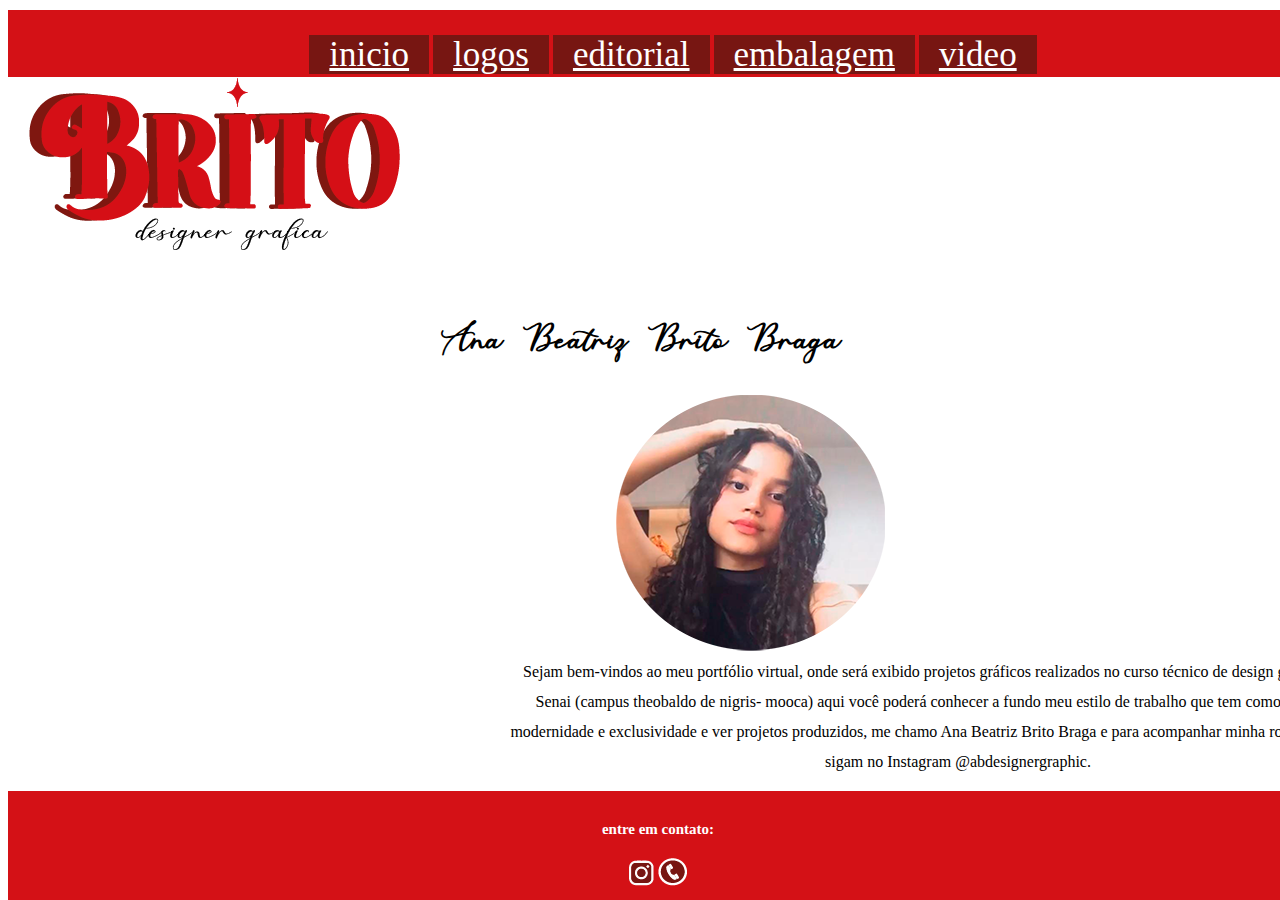
<file: Ana Beatriz Brito/html/index.html>
<!DOCTYPE html>
<html lang="pt-br">
<head>
    <meta charset="UTF-8">
    <meta http-equiv="X-UA-Compatible" content="IE=edge">
    <meta name="viewport" content="width=device-width, initial-scale=1.0">
    <link rel="shortcut icon" href="../imagens/icone pessoal.jpg" type="image/x-icon">
    <link rel="stylesheet" href="../css/css.css">
    <title>Ana Beatriz</title>
</head>
<body>

   <div class="botao">
            <a href="#">inicio</a>
            <a href="logo.html">logos</a>
            <a href="editorial.html">editorial</a>
            <a href="embalagem.html">embalagem</a>
            <a href="video.html">video</a>
    </div>
    
    
    <img src="../imagens/logo certa.png" alt="Logo" class="logo">
    
   

    <h5>Ana Beatriz Brito Braga</h5>
    
    <div class="perfil"><img src="../imagens/foto perfil.png"></div>
    <br><br>
    <p>Sejam bem-vindos ao meu portfólio virtual, onde será exibido projetos gráficos realizados no curso técnico de design gráfico, faculdade Senai (campus theobaldo de nigris- mooca) aqui você poderá conhecer a fundo meu estilo de trabalho que tem como característica a modernidade e exclusividade e ver projetos produzidos, me chamo Ana Beatriz Brito Braga e para acompanhar minha rotina de trabalho me sigam no Instagram @abdesignergraphic. </p>
   

    <footer class="rodape">
        <h4 style="color: rgb(255, 255, 255);"> entre em contato:</h4>
       <a href="https://www.instagram.com/abdesignergraphic/" target="_blank"><img src="../imagens/ico_instagrambrito.png" alt=""></a> 
       <a href="https://www.instagram.com/abdesignergraphic/" target="_blank"><img src="../imagens/ico_telefonebrito.png" alt=""></a> 
       <nav>
        <a class="logos" href="../html/index2.html"></a>
    </nav>

    </footer>

</body>
</html>
</file>
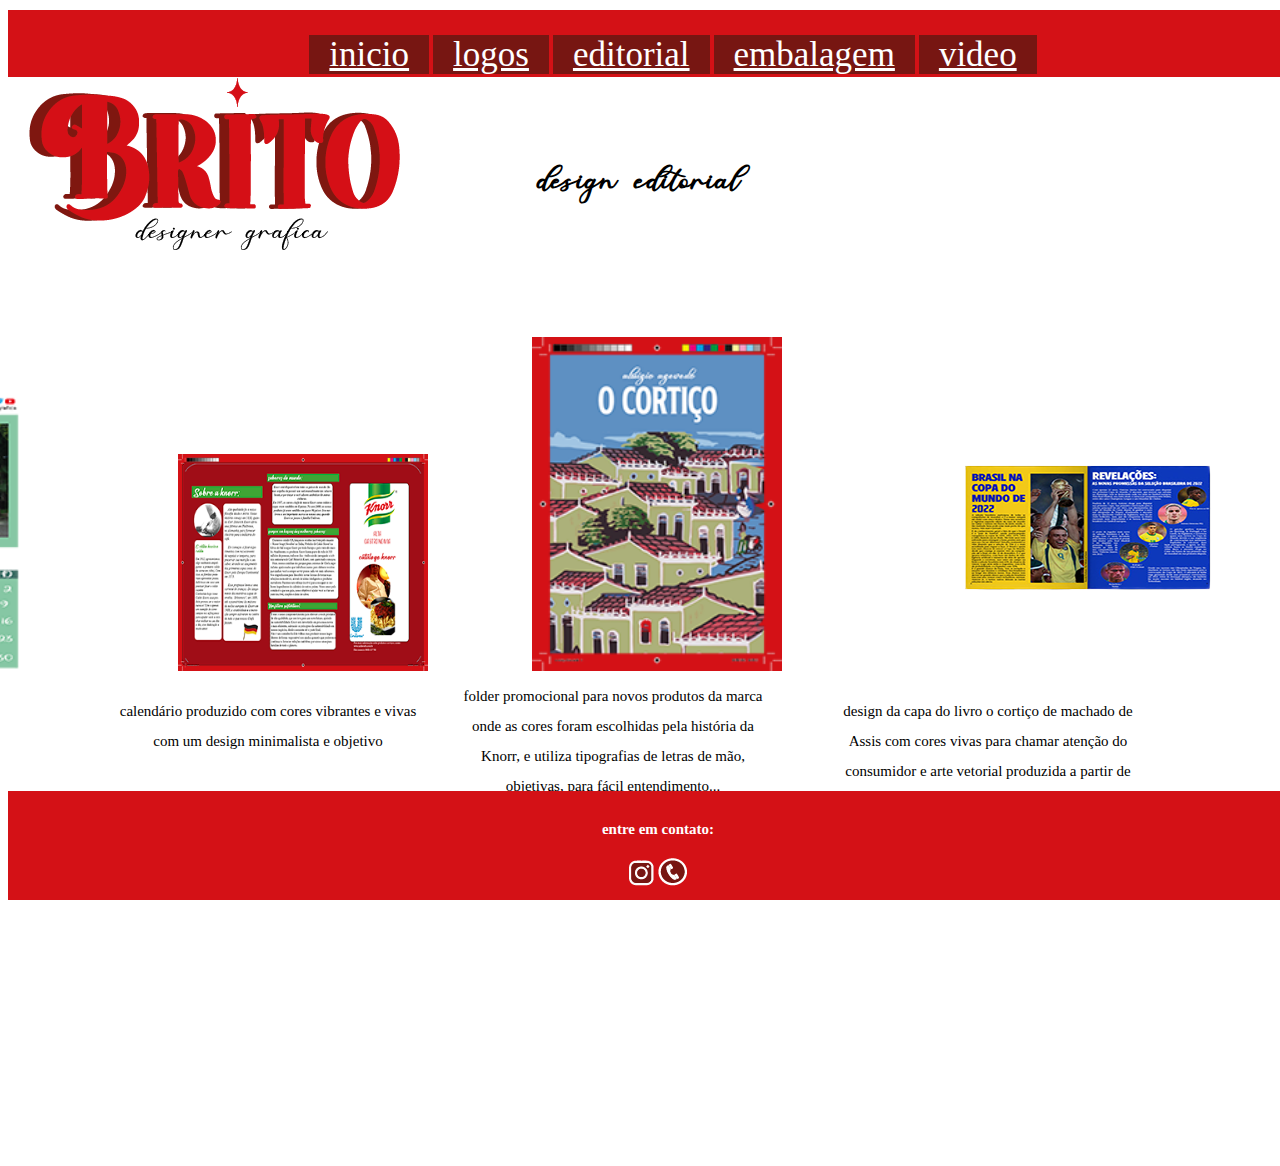
<file: Ana Beatriz Brito/html/editorial.html>
<!DOCTYPE html>
<html lang="pt-br">
<head>
    <meta charset="UTF-8">
    <meta http-equiv="X-UA-Compatible" content="IE=edge">
    <meta name="viewport" content="width=device-width, initial-scale=1.0">
    <link rel="shortcut icon" href="../imagens/icone pessoal.jpg" type="image/x-icon">
    <link rel="stylesheet" href="../css/css.css">
    <title>Ana Beatriz</title>
</head>
<body>

   <div class="botao">
    <a href="index.html">inicio</a>
            <a href="../html/logo.html">logos</a>
            <a href="../html/editorial.html">editorial</a>
            <a href="embalagem.html">embalagem</a>
            <a href="../html/video.html">video</a>
    </div>
    
    
    <img src="../imagens/logo certa.png" alt="Logo" class="logo">



    <h3>design editorial</h3>

    <h6>design editorial</h6>
    <div class="imagenseditorial">
     <img class="calendario" src="../imagens/calendario.png">
     <img class="folder" src="../imagens/folder knnor.png">
     <img class="capa" src="../imagens/o cortiço capa.png">
    <img class="revista" src="../imagens/2 ditorial.jpg.png" ></div>
    <br><br>

    <p class="tcalendario">calendário produzido com cores vibrantes e vivas com um design minimalista e objetivo</p>
    <p class="tfolder">folder promocional para novos produtos da marca onde as cores foram escolhidas pela história da Knorr, e utiliza tipografias de letras de mão, objetivas, para fácil entendimento...</p>
    <p class="tcapa">design da capa do livro o cortiço de machado de Assis com cores vivas para chamar atenção do consumidor e arte vetorial produzida a partir de uma obra de arte. </p>
    <p class="trevista">projeto editorial de revista da copa do mundo de 2022, onde visa mostra em detalhes sobre esse evento, utiliza as cores da bandeira brasileira e um verde agua para quebrar esse padrão, as tipografias utilizadas queriam demonstrar uma formalidade e modernidade na revista.</p>
   

    <footer class="rodape">
        <h4 style="color: rgb(255, 255, 255);"> entre em contato:</h4>
       <a href="https://www.instagram.com/abdesignergraphic/" target="_blank"><img src="../imagens/ico_instagrambrito.png" alt=""></a> 
       <a href="https://www.instagram.com/abdesignergraphic/" target="_blank"><img src="../imagens/ico_telefonebrito.png" alt=""></a> 
       <nav>
        <a class="logos" href="../html/index2.html"></a>
    </nav>

    </footer>

</body>
</html>
</file>
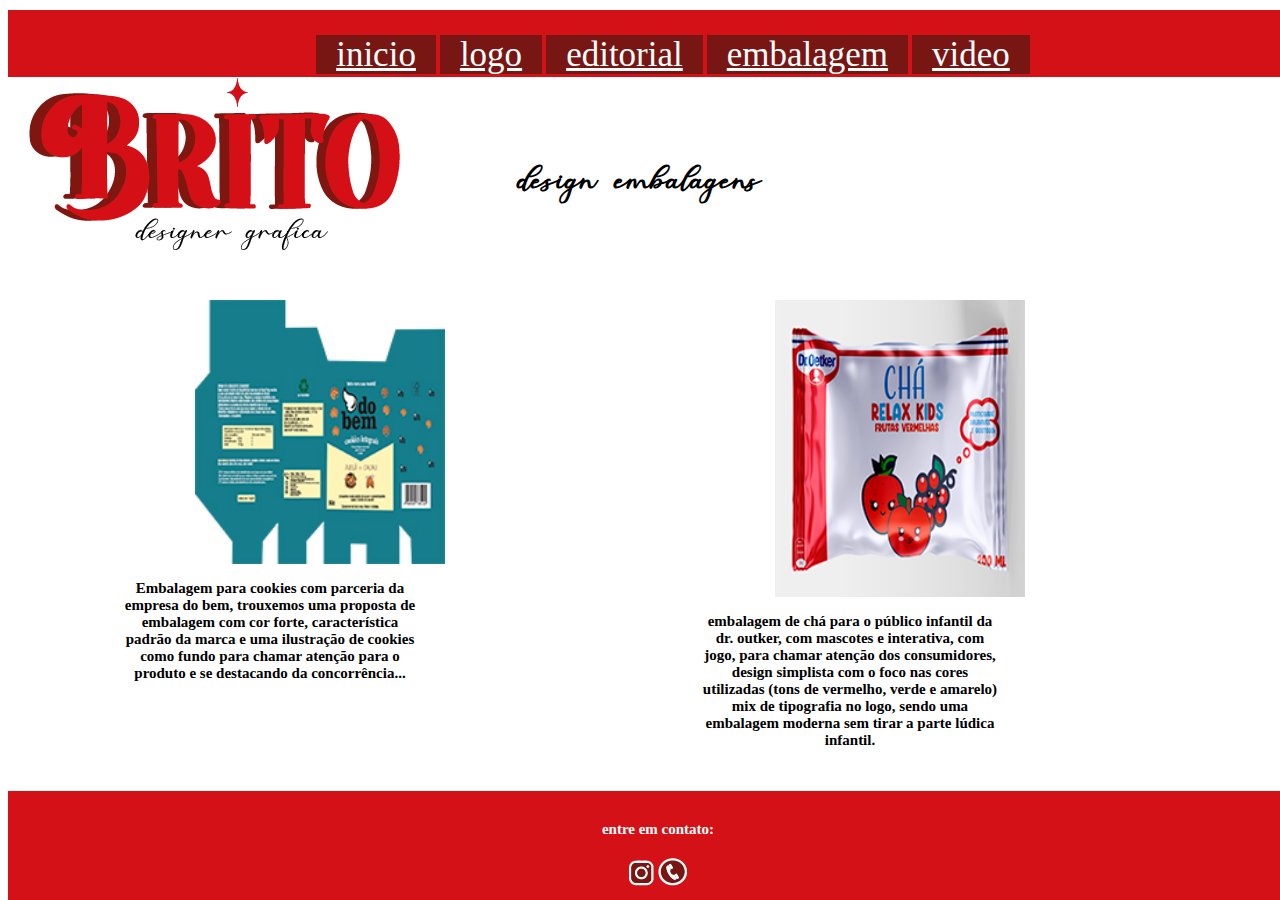
<file: Ana Beatriz Brito/html/embalagem.html>
<!DOCTYPE html>
<html lang="pt-br">
<head>
    <meta charset="UTF-8">
    <meta http-equiv="X-UA-Compatible" content="IE=edge">
    <meta name="viewport" content="width=device-width, initial-scale=1.0">
    <link rel="shortcut icon" href="../imagens/icone pessoal.jpg" type="image/x-icon">
    <link rel="stylesheet" href="../css/css.css">
    <title>Ana Beatriz</title>
</head>
<body>

   <div class="botao">
        
            <a href="index.html">inicio</a>
            <a href="../html/logo.html">logo</a>
            <a href="../html/editorial.html">editorial</a>
            <a href="../html/embalagem.html">embalagem</a>
            <a href="../html/video.html">video</a>
    </div>
    
    
    <img src="../imagens/logo certa.png" alt="Logo" class="logo">

    
    <h3>design embalagens</h3>
  
    <div class="dobem">
     <img class="cookies" src="../imagens/emb cookies.jpg">
     <h2 class="tcookies">Embalagem para cookies com parceria da empresa do bem, trouxemos uma proposta de embalagem com cor forte, característica padrão da marca e uma ilustração de cookies como fundo para chamar atenção para o produto e se destacando da concorrência...</h2>
    </div>
   
    <div class="break">
     <img class="proteinveg" src="../imagens/protein veg.png">
     <h2 class="tproteinveg">Projeto de embalagem onde tínhamos como objetivo desenvolver uma embalagem para a Protein Veg, uma nova marca no mercado de barra proteica.
        A pedido dos clientes foi confeccionada nas cores da paleta (vermelho e verde) para atrair o consumidor e ter um diferencial foi produzida uma arte exclusiva de fundo desenvolvida por nós. Na tipografia optamos por uma fonte sem serifa para fácil entendimento do consumidor.
     </h2>
   
    </div>
    <div class="kids">
     <img class="cha" src="../imagens/emb. chá.png">
     <h2 class="tcha">embalagem de chá para o público infantil da dr. outker, 
        com mascotes e interativa, com jogo, para chamar atenção dos consumidores, 
        design simplista com o foco nas cores utilizadas (tons de vermelho, verde e amarelo) 
         mix de tipografia no logo, sendo uma embalagem moderna sem tirar a parte lúdica infantil.</h2>
        </div>



    
        <a class="logos" href="../html/index2.html"></a>
        <footer class="rodape">
            <h4 style="color: rgb(255, 255, 255);"> entre em contato:</h4>
           <a href="https://www.instagram.com/abdesignergraphic/" target="_blank"><img src="../imagens/ico_instagrambrito.png" alt=""></a> 
           <a href="https://www.instagram.com/abdesignergraphic/" target="_blank"><img src="../imagens/ico_telefonebrito.png" alt=""></a> 
           <nav>
            <a class="logos" href="../html/index2.html"></a>
        </nav>
    
        </footer>
</body>
</html>
</file>
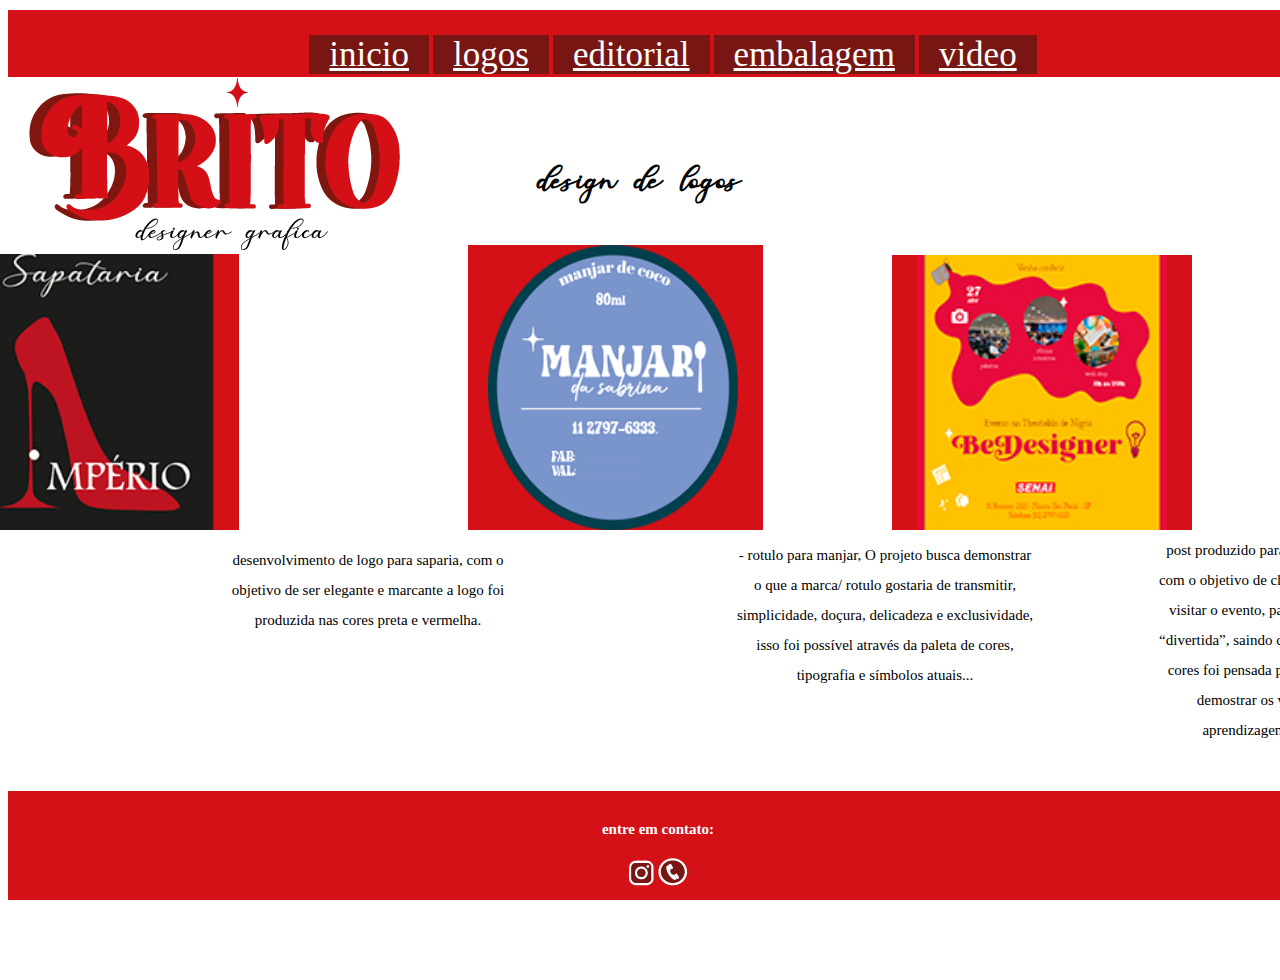
<file: Ana Beatriz Brito/html/logo.html>
<!DOCTYPE html>
<html lang="pt-br">
<head>
    <meta charset="UTF-8">
    <meta http-equiv="X-UA-Compatible" content="IE=edge">
    <meta name="viewport" content="width=device-width, initial-scale=1.0">
    <link rel="shortcut icon" href="../imagens/icone pessoal.jpg" type="image/x-icon">
    <link rel="stylesheet" href="../css/css.css">
    <title>Ana Beatriz</title>
</head>
<body>

    <div class="botao">
        <a href="index.html">inicio</a>
        <a href="logo.html">logos</a>
        <a href="editorial.html">editorial</a>
        <a href="embalagem.html">embalagem</a>
        <a href="video.html">video</a>
    </div>
    
    
    <img src="../imagens/logo certa.png" alt="Logo" class="logo">

    <h3>design de logos</h3>
    
    <div class="imagens">
     <img class="sapataria" src="../imagens/logo sapataria.png">
     <img class="sabrina" src="../imagens/sabrina.png">
    <img class="post" src="../imagens/post3sestre.jpg" ></div>
    <br><br>
   
     
        <p class="tsapataria">desenvolvimento de logo para saparia, com o objetivo de ser elegante e marcante a logo foi produzida nas cores preta e vermelha.</p>
        <p class="tsabrina">- rotulo para manjar, O projeto busca demonstrar o que a marca/ rotulo gostaria de transmitir, simplicidade, doçura, delicadeza e exclusividade, isso foi possível através da paleta de cores, tipografia e símbolos atuais...</p>
        <p class="tpost">post produzido para divulgar evento em escola, com o objetivo de chamar atenção e atrai-los para visitar o evento, para logo utiliza se uma fonte “divertida”, saindo do convencional, e a paleta de cores foi pensada para atrair o público jovem e demostrar os valores do evento que é aprendizagem, criatividade e força. </p>


    <footer class="rodape">
        <h4 style="color: rgb(255, 255, 255);"> entre em contato:</h4>
       <a href="https://www.instagram.com/abdesignergraphic/" target="_blank"><img src="../imagens/ico_instagrambrito.png" alt=""></a> 
       <a href="https://www.instagram.com/abdesignergraphic/" target="_blank"><img src="../imagens/ico_telefonebrito.png" alt=""></a> 
    </footer>

    <nav>
        <a class="logos" href="../html/index2.html"></a>
    </nav>

 
  
   
    

</body>
</html>
</file>
<file: Ana Beatriz Brito/css/css.css>
@font-face {
    font-family: Thank you;
    src: url(../fontes/Thank\ you.ttf);}

    body {text-align: center;}

    h1{width: 20px; 
        height: 200px; 
        font-family: thank you; 
        font-size: 30px; 
        color: rgb(0, 0, 0) ; }

    .perfil {width: 600px;position: relative;left: 35%;top: 250px;}

    .logo{position: absolute; top: 70px; left: 20px; }
 

    .botao a {background-color: #771612;font-family: 'Times New Roman', Times, italic; color: white;font-size: 35px;padding-left: 20px;padding-right: 20px;}
    .botao {background-color: #D41116; padding: 25px; position: absolute; width: 100%;height: 17px; top: 10px;}
    button{font-size: 20px; background-color: aliceblue; font-family:thank you; color: rgb(122, 11, 11);}

    h3 {color: rgb(0, 0, 0);
        font-family: Thank you;padding-bottom: 40px;
        font-size: 30px;
        text-align: center;
        position: relative;
        top: 130px;}

    h5 {color: rgb(0, 0, 0);
        font-family: Thank you;
        font-size: 30px;
        text-align: center;
        position: relative;
        top: 270px}
      


    p {font-family: 'Times New Roman', Times, italic; left: 20%;position: relative;
        color: black; 
        width:900px;
        line-height: 30px;
        top: 200px;
        left: 500px;}

        
       .rodape {background-color: #D41116;position: absolute;bottom: 0px;
            font-family: 'Times New Roman', Times, serif; width: 100%;
            font-size: 15px; 
            padding: 10px;
            text-align: center;}

            .imagens {
            position: relative;
            bottom: -100px;
            }

            .sapataria{width: 250px;
            background-color: #D41116;padding-left: 25px;padding-right: 25px;
            position: relative;
            left: -250px;}

            .sabrina{width: 250px;
            background-color: #D41116;padding-left: 20px;padding-right: 25px;
            position: relative;
            left: -25px;}

            .post{width: 250px;
            background-color: #D41116;padding-left: 25px;padding-right: 25px;
            position: relative;
            left: 100px;}

    .tsapataria{width: 300px;
    font-size: 15px;
    text-align: center;
    position: relative;
    top: 60px;
    left: 210px;}

    .tsabrina{width: 300px;
     font-size: 15px;
    text-align: center;
    position: relative;
    top: -50px;
    left: 727px;}

    .tpost{width: 300px;
    font-size: 15px;
    text-align: center;
    position: relative;
    top: -220px;
    left: 1150px;}

    h6 {color: rgb(0, 0, 0);
        font-family: Thank you;
        font-size: 20px;
        text-align: center;
        position: relative;
        top: 270px}

        .imagenseditorial {
            position: relative;
            bottom: -100px;
            }

            .calendario{width: 250px;
                background-color: #D41116;
                position: relative;
                left: -250px;}

            .folder{width: 250px;
            background-color: #D41116;
            position: relative;
            left: -110px;}

            .capa{width: 250px;
                background-color: #D41116;
                position: relative;
                left: -10px;}

            .cartaz{width: 250px;
             background-color: #D41116;
             position: relative;
            left: 50px;}

            .tcalendario{width: 300px;
                font-size: 15px;
                text-align: center;
                position: relative;
                top: 70px;
                left: 110px;}

                .tfolder{width: 300px;
                    font-size: 15px;
                   text-align: center;
                   position: relative;
                   top: -20px;
                   left: 455px;}

                .tcapa{width: 300px;
                font-size: 15px;
                text-align: center;
                position: relative;
                top: -140px;
                left: 830px;}


                .trevista{width: 300px;
                    font-size: 15px;
                    text-align: center;
                    position: relative;
                    top: -280px;
                    left: 1290px;}


                    .imagensembalagem {
                        position: relative;
                        bottom: -100px;}


                    .cookies{width: 250px;}
                    .proteinveg{width: 250px;}
                    .cha{width: 250px;}

                    .tcookies{width: 300px;
                            font-size: 15px;
                        text-align: center;}

                            .tproteinveg {width: 300px;
                                font-size: 15px;
                               text-align: center;
                               top: -50px;
                               left: 800px;}
               

                            .tcha{width: 300px;
                                font-size: 15px;
                               text-align: center;
                               top: -50px;
                               left: 900px;}

            .break {position: absolute;top: 300px;left: 1300px;width: 400px;text-align: center;}
            .kids {position: absolute;top: 300px;left: 700px;width: 400px;text-align: center;}
            .dobem {position: absolute;top: 300px;left: 120px;text-align: center;width: 400px; font-family: 'Times New Roman', Times, serif;}

            .videos{position: relative;
            top: 100px;}

            .perfil{transition: all 1s;cursor: pointer;}
        .perfil:hover{filter: blur(5px);}
           
        .sapataria{transition: all 1s;cursor: pointer;}
        .sapataria:hover{filter: drop-shadow(15px 10px 5px  #771612);}

        .post{transition: all 1s;cursor: pointer;}
        .post:hover{filter: drop-shadow(15px 10px 5px  #771612);}

        .sabrina{transition: all 1s;cursor: pointer;}
        .sabrina:hover{filter: drop-shadow(15px 10px 5px  #771612);}

        .caelendario{transition: all 1s;cursor: pointer;}
        .calendario:hover{transform: scale(1.4);}

        .folder{transition: all 1s;cursor: pointer;}
        .folder:hover{transform: scale(1.4);}

        .revista{transition: all 1s;cursor: pointer;}
        .revista:hover{transform: scale(1.4);}

        .capa{transition: all 1s;cursor: pointer;}
        .capa:hover{transform: scale(1.4);}

        .videos{transition: all 1s;cursor: pointer;}
        .videos:hover{filter: drop-shadow(15px 10px 5px  #771612);}

        .break{transition: all 1s;cursor: pointer;}
        .break:hover{transform: scale(1.4);}

        .kids{transition: all 1s;cursor: pointer;}
        .kids:hover{transform: scale(1.4);}

        .dobem{transition: all 1s;cursor: pointer;}
        .dobem:hover{transform: scale(1.4);}
</file>
